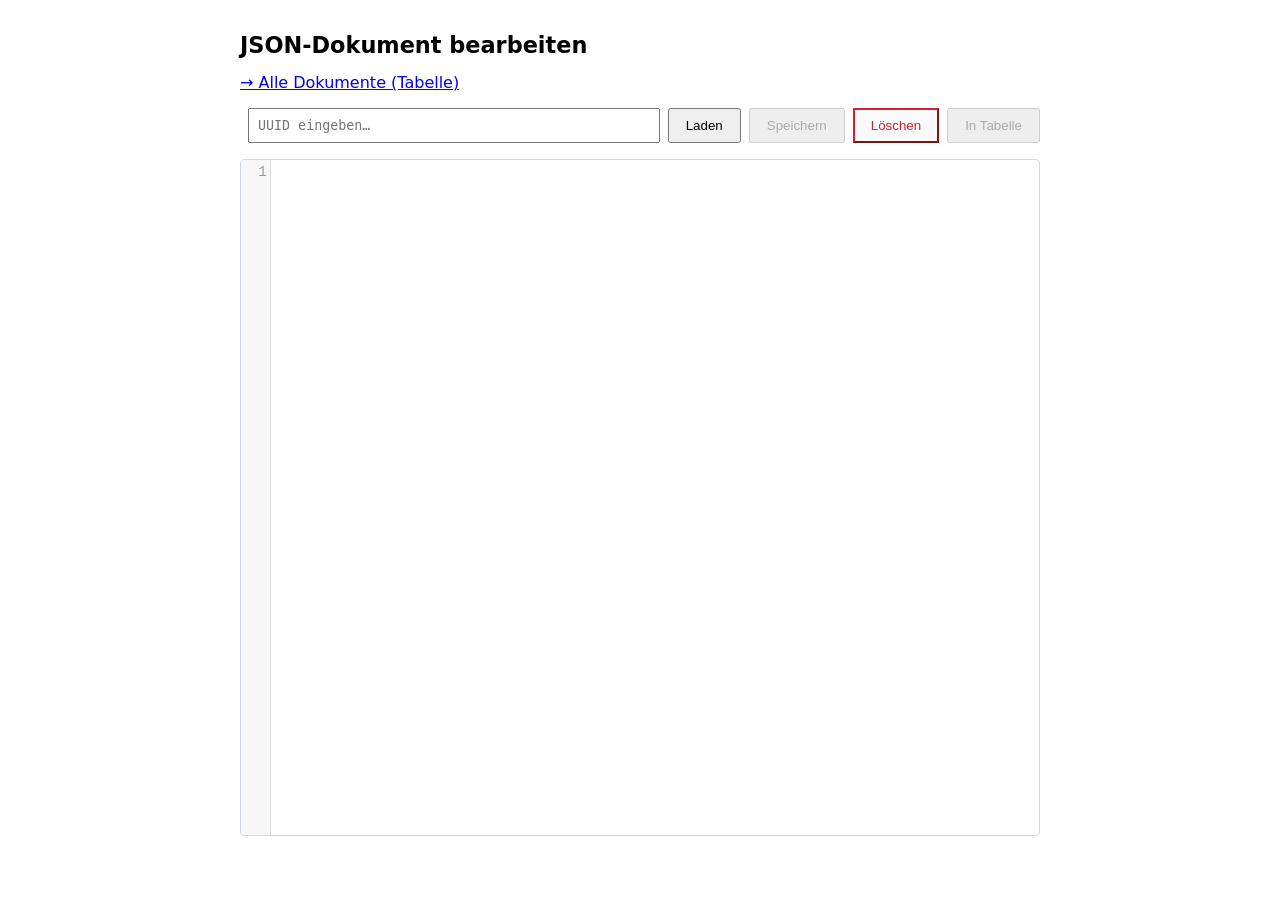
<file: src/main/resources/static/index.html>
<!DOCTYPE html>
<html lang="de">
<head>
    <meta charset="UTF-8">
    <meta name="viewport" content="width=device-width, initial-scale=1.0">
    <title>JSON-Dokument bearbeiten</title>

    <link rel="stylesheet" href="./lib/codemirror.min.css">
    <link rel="stylesheet" href="./lib/idea.min.css">
    <link rel="stylesheet" href="app.css">
</head>
<body>
    <h1>JSON-Dokument bearbeiten</h1>
    <nav class="top"><a href="table.html">→ Alle Dokumente (Tabelle)</a></nav>

    <div class="row">
        <label for="uuid"></label><input type="text" id="uuid" placeholder="UUID eingeben…" autocomplete="off">
        <button id="loadBtn">Laden</button>
        <button id="saveBtn" disabled>Speichern</button>
        <button id="deleteBtn" class="danger" disabled>Löschen</button>
        <button id="tableBtn" disabled>In Tabelle</button>
    </div>

    <label for="editor"></label><textarea id="editor"></textarea>
    <div id="status"></div>

    <script src="./lib/codemirror.min.js"></script>
    <script src="./lib/javascript.min.js"></script>
    <script src="app.js"></script>
</body>
</html>
</file>
<file: src/main/resources/static/app.css>
body { font-family: system-ui, sans-serif; max-width: 800px; margin: 2rem auto; padding: 0 1rem; }
h1 { font-size: 1.4rem; }
.row { display: flex; gap: .5rem; margin-bottom: 1rem; }
input[type=text] { flex: 1; padding: .5rem; font-family: monospace; }
button { padding: .5rem 1rem; cursor: pointer; }
button.danger { color: #cf222e; border-color: #cf222e; }
button.danger:not(:disabled):hover { background: #cf222e; color: #fff; }
.CodeMirror { height: 75vh; min-height: 500px; border: 1px solid #d0d7de; border-radius: 4px; font-size: .9rem; }
#status { margin-top: .75rem; min-height: 1.2rem; font-size: .9rem; }
.ok { color: #1a7f37; }
.err { color: #cf222e; }

nav.top { margin-bottom: 1rem; }
nav.top a { margin-right: 1rem; }
.muted { color: #57606a; }

.filter { display: flex; gap: .5rem; align-items: center; margin-bottom: 1rem; }
.filter label { color: #57606a; font-size: .9rem; }
.filter input[type=search] { flex: 1; padding: .45rem .6rem; font-size: .9rem; border: 1px solid #d0d7de; border-radius: 4px; }
.filter button { cursor: pointer; background: none; border: 1px solid #d0d7de; border-radius: 4px; padding: .35rem .6rem; font-size: 1rem; line-height: 1; color: #57606a; }

table.docs { width: 100%; border-collapse: collapse; margin-bottom: 1rem; }
table.docs th, table.docs td { text-align: left; padding: .5rem; border-bottom: 1px solid #d0d7de; font-size: .9rem; }
table.docs th { background: #f6f8fa; }
table.docs td.mono { font-family: monospace; }
table.docs tr.detail td { background: #fafbfc; }
table.docs tr.highlight td { background: #fff8c5; }
table.docs pre { margin: 0; font-size: .85rem; white-space: pre-wrap; word-break: break-word; }
.expand-btn { cursor: pointer; background: none; border: none; font-size: 1rem; padding: .1rem .4rem; }
.pager { display: flex; gap: .75rem; align-items: center; margin-bottom: 1rem; flex-wrap: wrap; }
.pager .jump { display: flex; gap: .4rem; align-items: center; margin-left: auto; }
.pager .jump label { color: #57606a; font-size: .9rem; }
.pager input[type=number] { width: 4.5rem; padding: .4rem; }
/* read-only JSON preview in the detail row: size to content, not full height */
table.docs .CodeMirror { height: auto; min-height: 0; max-height: 60vh; border: 1px solid #d0d7de; border-radius: 4px; }
</file>
<file: src/main/resources/static/lib/codemirror.min.css>
.CodeMirror{font-family:monospace;height:300px;color:#000;direction:ltr}.CodeMirror-lines{padding:4px 0}.CodeMirror pre.CodeMirror-line,.CodeMirror pre.CodeMirror-line-like{padding:0 4px}.CodeMirror-gutter-filler,.CodeMirror-scrollbar-filler{background-color:#fff}.CodeMirror-gutters{border-right:1px solid #ddd;background-color:#f7f7f7;white-space:nowrap}.CodeMirror-linenumber{padding:0 3px 0 5px;min-width:20px;text-align:right;color:#999;white-space:nowrap}.CodeMirror-guttermarker{color:#000}.CodeMirror-guttermarker-subtle{color:#999}.CodeMirror-cursor{border-left:1px solid #000;border-right:none;width:0}.CodeMirror div.CodeMirror-secondarycursor{border-left:1px solid silver}.cm-fat-cursor .CodeMirror-cursor{width:auto;border:0!important;background:#7e7}.cm-fat-cursor div.CodeMirror-cursors{z-index:1}.cm-fat-cursor .CodeMirror-line::selection,.cm-fat-cursor .CodeMirror-line>span::selection,.cm-fat-cursor .CodeMirror-line>span>span::selection{background:0 0}.cm-fat-cursor .CodeMirror-line::-moz-selection,.cm-fat-cursor .CodeMirror-line>span::-moz-selection,.cm-fat-cursor .CodeMirror-line>span>span::-moz-selection{background:0 0}.cm-fat-cursor{caret-color:transparent}@-moz-keyframes blink{50%{background-color:transparent}}@-webkit-keyframes blink{50%{background-color:transparent}}@keyframes blink{50%{background-color:transparent}}.cm-tab{display:inline-block;text-decoration:inherit}.CodeMirror-rulers{position:absolute;left:0;right:0;top:-50px;bottom:0;overflow:hidden}.CodeMirror-ruler{border-left:1px solid #ccc;top:0;bottom:0;position:absolute}.cm-s-default .cm-header{color:#00f}.cm-s-default .cm-quote{color:#090}.cm-negative{color:#d44}.cm-positive{color:#292}.cm-header,.cm-strong{font-weight:700}.cm-em{font-style:italic}.cm-link{text-decoration:underline}.cm-strikethrough{text-decoration:line-through}.cm-s-default .cm-keyword{color:#708}.cm-s-default .cm-atom{color:#219}.cm-s-default .cm-number{color:#164}.cm-s-default .cm-def{color:#00f}.cm-s-default .cm-variable-2{color:#05a}.cm-s-default .cm-type,.cm-s-default .cm-variable-3{color:#085}.cm-s-default .cm-comment{color:#a50}.cm-s-default .cm-string{color:#a11}.cm-s-default .cm-string-2{color:#f50}.cm-s-default .cm-meta{color:#555}.cm-s-default .cm-qualifier{color:#555}.cm-s-default .cm-builtin{color:#30a}.cm-s-default .cm-bracket{color:#997}.cm-s-default .cm-tag{color:#170}.cm-s-default .cm-attribute{color:#00c}.cm-s-default .cm-hr{color:#999}.cm-s-default .cm-link{color:#00c}.cm-s-default .cm-error{color:red}.cm-invalidchar{color:red}.CodeMirror-composing{border-bottom:2px solid}div.CodeMirror span.CodeMirror-matchingbracket{color:#0b0}div.CodeMirror span.CodeMirror-nonmatchingbracket{color:#a22}.CodeMirror-matchingtag{background:rgba(255,150,0,.3)}.CodeMirror-activeline-background{background:#e8f2ff}.CodeMirror{position:relative;overflow:hidden;background:#fff}.CodeMirror-scroll{overflow:scroll!important;margin-bottom:-50px;margin-right:-50px;padding-bottom:50px;height:100%;outline:0;position:relative;z-index:0}.CodeMirror-sizer{position:relative;border-right:50px solid transparent}.CodeMirror-gutter-filler,.CodeMirror-hscrollbar,.CodeMirror-scrollbar-filler,.CodeMirror-vscrollbar{position:absolute;z-index:6;display:none;outline:0}.CodeMirror-vscrollbar{right:0;top:0;overflow-x:hidden;overflow-y:scroll}.CodeMirror-hscrollbar{bottom:0;left:0;overflow-y:hidden;overflow-x:scroll}.CodeMirror-scrollbar-filler{right:0;bottom:0}.CodeMirror-gutter-filler{left:0;bottom:0}.CodeMirror-gutters{position:absolute;left:0;top:0;min-height:100%;z-index:3}.CodeMirror-gutter{white-space:normal;height:100%;display:inline-block;vertical-align:top;margin-bottom:-50px}.CodeMirror-gutter-wrapper{position:absolute;z-index:4;background:0 0!important;border:none!important}.CodeMirror-gutter-background{position:absolute;top:0;bottom:0;z-index:4}.CodeMirror-gutter-elt{position:absolute;cursor:default;z-index:4}.CodeMirror-gutter-wrapper ::selection{background-color:transparent}.CodeMirror-gutter-wrapper ::-moz-selection{background-color:transparent}.CodeMirror-lines{cursor:text;min-height:1px}.CodeMirror pre.CodeMirror-line,.CodeMirror pre.CodeMirror-line-like{-moz-border-radius:0;-webkit-border-radius:0;border-radius:0;border-width:0;background:0 0;font-family:inherit;font-size:inherit;margin:0;white-space:pre;word-wrap:normal;line-height:inherit;color:inherit;z-index:2;position:relative;overflow:visible;-webkit-tap-highlight-color:transparent;-webkit-font-variant-ligatures:contextual;font-variant-ligatures:contextual}.CodeMirror-wrap pre.CodeMirror-line,.CodeMirror-wrap pre.CodeMirror-line-like{word-wrap:break-word;white-space:pre-wrap;word-break:normal}.CodeMirror-linebackground{position:absolute;left:0;right:0;top:0;bottom:0;z-index:0}.CodeMirror-linewidget{position:relative;z-index:2;padding:.1px}.CodeMirror-rtl pre{direction:rtl}.CodeMirror-code{outline:0}.CodeMirror-gutter,.CodeMirror-gutters,.CodeMirror-linenumber,.CodeMirror-scroll,.CodeMirror-sizer{-moz-box-sizing:content-box;box-sizing:content-box}.CodeMirror-measure{position:absolute;width:100%;height:0;overflow:hidden;visibility:hidden}.CodeMirror-cursor{position:absolute;pointer-events:none}.CodeMirror-measure pre{position:static}div.CodeMirror-cursors{visibility:hidden;position:relative;z-index:3}div.CodeMirror-dragcursors{visibility:visible}.CodeMirror-focused div.CodeMirror-cursors{visibility:visible}.CodeMirror-selected{background:#d9d9d9}.CodeMirror-focused .CodeMirror-selected{background:#d7d4f0}.CodeMirror-crosshair{cursor:crosshair}.CodeMirror-line::selection,.CodeMirror-line>span::selection,.CodeMirror-line>span>span::selection{background:#d7d4f0}.CodeMirror-line::-moz-selection,.CodeMirror-line>span::-moz-selection,.CodeMirror-line>span>span::-moz-selection{background:#d7d4f0}.cm-searching{background-color:#ffa;background-color:rgba(255,255,0,.4)}.cm-force-border{padding-right:.1px}@media print{.CodeMirror div.CodeMirror-cursors{visibility:hidden}}.cm-tab-wrap-hack:after{content:''}span.CodeMirror-selectedtext{background:0 0}
</file>
<file: src/main/resources/static/lib/idea.min.css>
.cm-s-idea span.cm-meta{color:olive}.cm-s-idea span.cm-number{color:#00f}.cm-s-idea span.cm-keyword{line-height:1em;font-weight:700;color:navy}.cm-s-idea span.cm-atom{font-weight:700;color:navy}.cm-s-idea span.cm-def{color:#000}.cm-s-idea span.cm-variable{color:#000}.cm-s-idea span.cm-variable-2{color:#000}.cm-s-idea span.cm-type,.cm-s-idea span.cm-variable-3{color:#000}.cm-s-idea span.cm-property{color:#000}.cm-s-idea span.cm-operator{color:#000}.cm-s-idea span.cm-comment{color:grey}.cm-s-idea span.cm-string{color:green}.cm-s-idea span.cm-string-2{color:green}.cm-s-idea span.cm-qualifier{color:#555}.cm-s-idea span.cm-error{color:red}.cm-s-idea span.cm-attribute{color:#00f}.cm-s-idea span.cm-tag{color:navy}.cm-s-idea span.cm-link{color:#00f}.cm-s-idea .CodeMirror-activeline-background{background:#fffae3}.cm-s-idea span.cm-builtin{color:#30a}.cm-s-idea span.cm-bracket{color:#cc7}.cm-s-idea{font-family:Consolas,Menlo,Monaco,Lucida Console,Liberation Mono,DejaVu Sans Mono,Bitstream Vera Sans Mono,Courier New,monospace,serif}.cm-s-idea .CodeMirror-matchingbracket{outline:1px solid grey;color:#000!important}.CodeMirror-hints.idea{font-family:Menlo,Monaco,Consolas,'Courier New',monospace;color:#616569;background-color:#ebf3fd!important}.CodeMirror-hints.idea .CodeMirror-hint-active{background-color:#a2b8c9!important;color:#5c6065!important}
</file>
